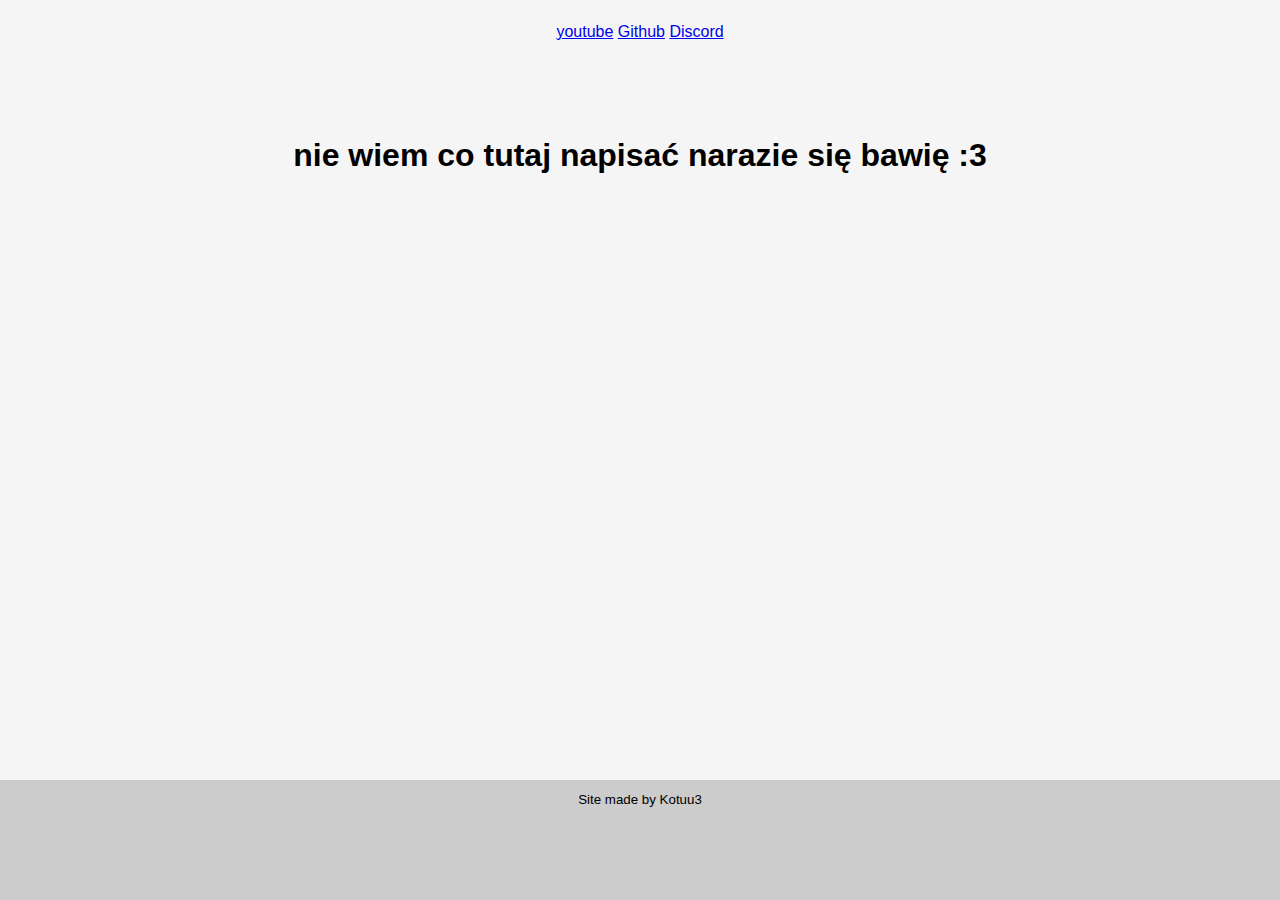
<file: index.html>
<!DOCTYPE html>
<html lang="pl">


    <head>

        <link rel="stylesheet" href="style.css">



    

    <title>

        Kotuu3

    </title>

    <div class="navbar">
        <a href="https://www.youtube.com/channel/UCTzE4vNqpfR97EzvuBI1bmA">youtube</a>
        <a href="https://github.com/Kotuu3">Github</a>
        <a href="https://discord.gg/meEPnrK2j8">Discord</a>
      </div>


    <div class="header">
        <h1>nie wiem co tutaj napisać narazie się bawię :3</h1>
    </div>

    


    <style>
        body {
            font-family: Arial, sans-serif;
            background-color: whitesmoke;
        }
    </style>

    </head>

    


    <body>

        
        <center>
        <div class="footer">
            <small>Site made by Kotuu3</small>
          </div>
        </center>
       

    </body>



    





</html>
</file>
<file: style.css>
.header {
    padding: 60px;
    text-align: center;
}



.navbar {
    padding: 15px;
    text-align: center;
}


.footer {
    padding: 10px;
    text-align: center;
    position: absolute;
    bottom: 0;
    left: 0;
    right: 0;
    height:100px;
    background:#ccc
}
</file>
